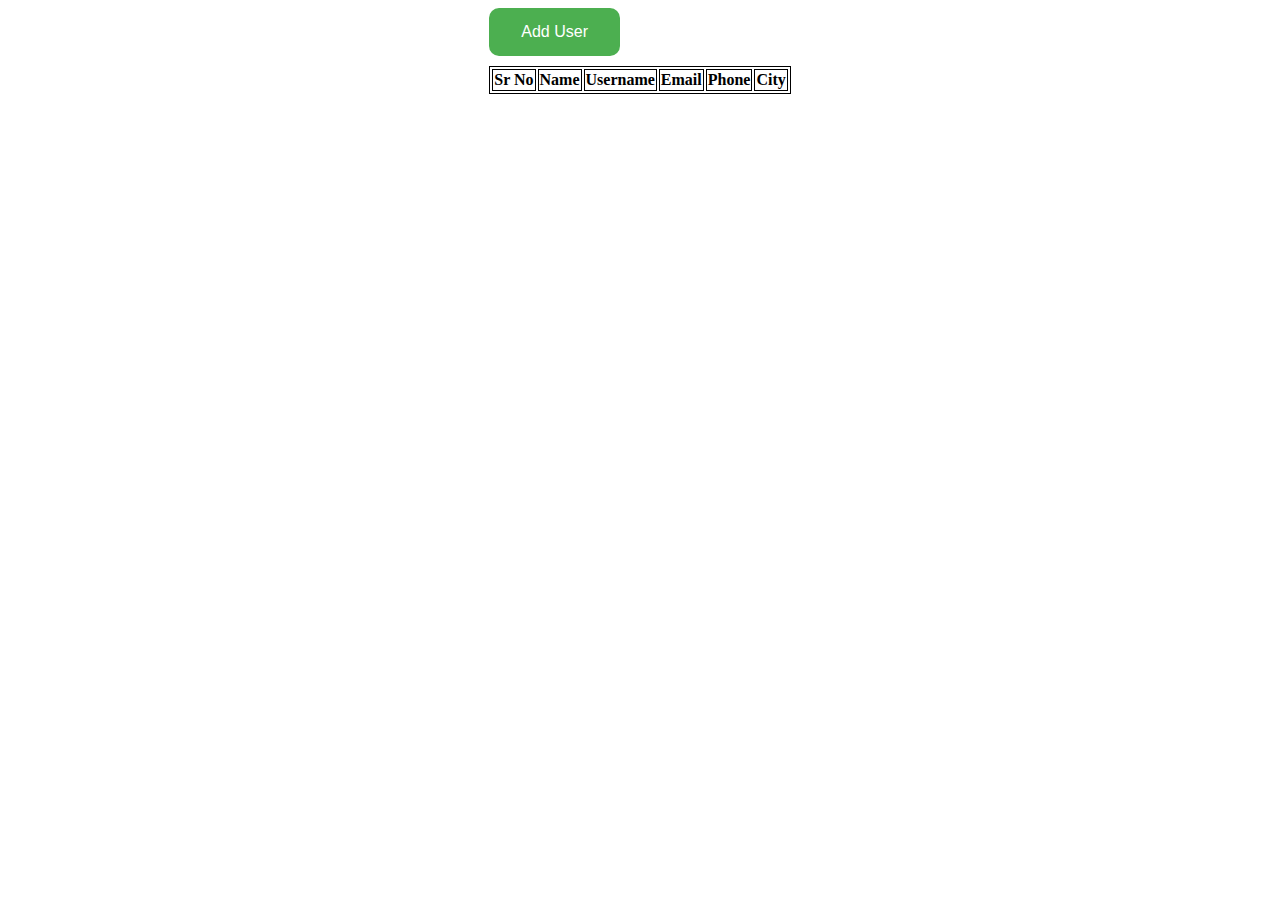
<file: 1b/code/index.html>
<!DOCTYPE html>
<html lang="en">
  <head>
    <meta charset="UTF-8" />
    <meta http-equiv="X-UA-Compatible" content="IE=edge" />
    <meta name="viewport" content="width=device-width, initial-scale=1.0" />
    <link rel="stylesheet" href="style.css" />
    <title>Assign 1 b</title>
  </head>
  <body>
    <div class="container">
      <div class="display">
        <button class="add_user_btn">Add User</button>
        <table>
          <thead>
            <tr>
              <th>Sr No</th>
              <th>Name</th>
              <th>Username</th>
              <th>Email</th>
              <th>Phone</th>
              <th>City</th>
            </tr>
          </thead>
          <tbody id="tbody"></tbody>
        </table>
      </div>
      <div class="modal_container" id="modal_container">
        <div class="modal">
          <div class="modal_actions">
            <h2>Details</h2>
            <button class="close_btn">X</button>
          </div>
          <div class="modal_form">
            <form>
              <div class="form-group">
                <label for="email">Email address</label>
                <input type="email" id="email" />
              </div>
              <div class="form-group">
                <label for="text">Name</label>
                <input type="text" id="name" />
              </div>
              <div class="form-group">
                <label for="text">Username</label>
                <input type="text" id="username" />
              </div>
              <div class="form-group">
                <label for="text">City</label>
                <input type="text" id="city" />
              </div>
              <div class="form-group">
                <label for="text">phone</label>
                <input type="text" id="phone" />
              </div>
              <div class="form-group">
                <label for="password">Password</label>
                <input type="password" id="password" />
              </div>
              <button type="submit" id="submit_btn" class="submit_btn">
                Submit
              </button>
            </form>
          </div>
        </div>
      </div>
    </div>
    <script src="main.js"></script>
  </body>
</html>
</file>
<file: 1b/code/style.css>
.container {
  display: flex;
  justify-content: center;
  align-items: center;
}
.modal_container {
  position: fixed; /* Stay in place */
  z-index: 1; /* Sit on top */
  left: 0;
  top: 0;
  width: 100%; /* Full width */
  height: 100%;
  box-shadow: rgba(0, 0, 0, 0.35) 0px 5px 15px;
  border-radius: 10px;
  display: none;
  background-color: white;
  overflow: auto;
}
.modal {
  position: absolute;
  top: 50%;
  left: 50%;
  transform: translate(-50%, -50%);
  width: 50%;
  height: 100%;
  display: flex;
  flex-direction: column;
  justify-content: center;
  align-items: center;
}
table,
th,
td {
  border: 1px solid;
}
.add_user_btn {
  background-color: #4caf50; /* Green */
  border: none;
  color: white;
  padding: 15px 32px;
  text-align: center;
  border-radius: 10px;
  font-size: 16px;
  margin-bottom: 10px;
  cursor: pointer;
}
.modal_actions {
  display: flex;
  justify-content: space-between;
  align-items: center;
  width: 30%;
}
.close_btn {
  font-size: 25px;
  font-weight: bold;
  color: #aaaaaa;
  border: none;
  background-color: transparent;
  cursor: pointer;
}
.close_btn:hover,
.close_btn:focus {
  color: #000000;
  text-decoration: none;
  cursor: pointer;
}
.modal_form {
  padding: 20px;
  background-color: #ffffff;
}
.form-group {
  display: block;
  margin-bottom: 10px;
}
label {
  display: inline-block;
  margin-bottom: 5px;
  font-weight: bold;
}
input[type='text'],
input[type='email'],
input[type='password'] {
  display: block;
  width: 100%;
  padding: 8px;
  border: 1px solid #ccc;
  border-radius: 4px;
  box-sizing: border-box;
  margin-bottom: 10px;
}
input[type='text']:focus,
input[type='email']:focus,
input[type='password']:focus {
  border-color: #007bff;
  outline: none;
}
.submit_btn {
  background-color: #007bff;
  color: #ffffff;
  border: none;
  padding: 10px 20px;
  border-radius: 4px;
  cursor: pointer;
}
.submit_btn:hover {
  background-color: #0069d9;
}
</file>
